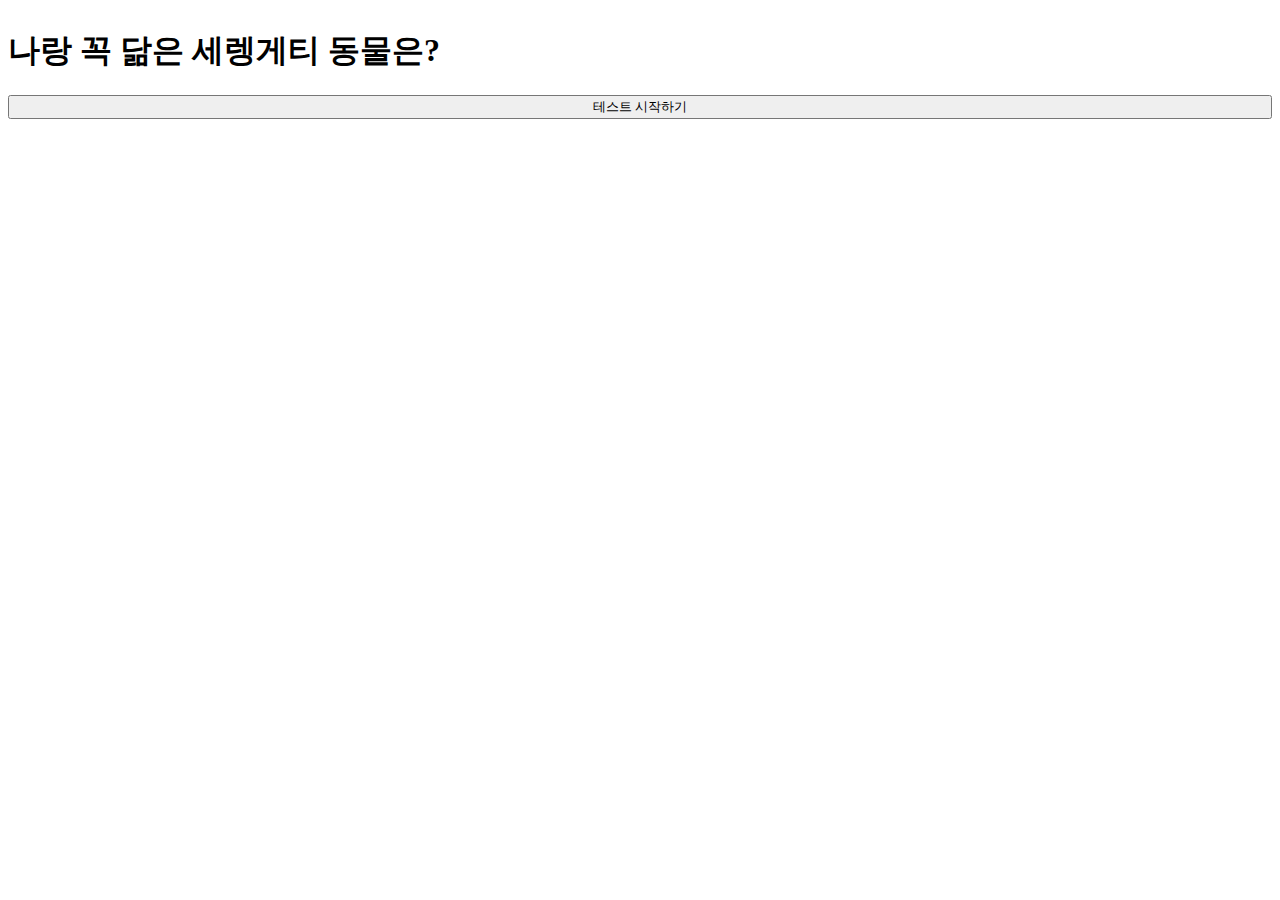
<file: ch.2 완성코드/index.html>
<!DOCTYPE html>
<html lang="ko">
<head>
    <meta charset="UTF-8">
    <meta name="viewport" content="width=device-width, initial-scale=1.0">
    <title>Document</title>
    <link rel="stylesheet" href="https://cdn.jsdelivr.net/npm/bootstrap@4.5.3/dist/css/bootstrap.min.css" integrity="sha384-TX8t27EcRE3e/ihU7zmQxVncDAy5uIKz4rEkgIXeMed4M0jlfIDPvg6uqKI2xXr2" crossorigin="anonymous">
    <link rel="stylesheet" href="style.css">
</head>
<body class="container">
    <article class="start">
        <h1 class="mt-5 text-center">나랑 꼭 닮은 세렝게티 동물은?</h1>
        <button type="button" class="btn btn-primary mt-5" onclick='start();'>테스트 시작하기</button>
    </article>
    <article class="question">
        <div class="progress mt-5">
            <div class="progress-bar" role="progressbar" style="width: calc(100/12*1%)"></div>
        </div>
        <h2 id="title" class="text-center mt-5">문제</h2>
        <input id="type" type="hidden" value="EI">
        <button id="A" type="button" class="btn btn-primary mt-5">Primary</button>
        <button id="B" type="button" class="btn btn-primary mt-5">Primary</button>
    </article>
    <article class="result">
        <img id="img" class="rounded-circle mt-5" src="lion.jpg" alt="animal">
        <h2 id="animal" class="text-center mt-5">동물이름</h2>
        <h3 id="explain" class="text-center mt-5">설명</h3>
    </article>
    <input type="hidden" id="EI" value="0">
    <input type="hidden" id="SN" value="0">
    <input type="hidden" id="TF" value="0">
    <input type="hidden" id="JP" value="0">
    <script src="https://code.jquery.com/jquery-3.5.1.slim.min.js" integrity="sha384-DfXdz2htPH0lsSSs5nCTpuj/zy4C+OGpamoFVy38MVBnE+IbbVYUew+OrCXaRkfj" crossorigin="anonymous"></script>
    <script src="https://cdn.jsdelivr.net/npm/bootstrap@4.5.3/dist/js/bootstrap.bundle.min.js" integrity="sha384-ho+j7jyWK8fNQe+A12Hb8AhRq26LrZ/JpcUGGOn+Y7RsweNrtN/tE3MoK7ZeZDyx" crossorigin="anonymous"></script>
    <script>
        var num = 1;
        var q = {
            1: {"title": "문제 1번", "type": "EI", "A": "E", "B": "I"},
            2: {"title": "문제 2번", "type": "EI", "A": "E", "B": "I"},
            3: {"title": "문제 3번", "type": "EI", "A": "E", "B": "I"},
            4: {"title": "문제 4번", "type": "SN", "A": "S", "B": "N"},
            5: {"title": "문제 5번", "type": "SN", "A": "S", "B": "N"},
            6: {"title": "문제 6번", "type": "SN", "A": "S", "B": "N"},
            7: {"title": "문제 7번", "type": "TF", "A": "T", "B": "F"},
            8: {"title": "문제 8번", "type": "TF", "A": "T", "B": "F"},
            9: {"title": "문제 9번", "type": "TF", "A": "T", "B": "F"},
            10: {"title": "문제 10번", "type": "JP", "A": "J", "B": "P"},
            11: {"title": "문제 11번", "type": "JP", "A": "J", "B": "P"},
            12: {"title": "문제 12번", "type": "JP", "A": "J", "B": "P"}
        }
        var result = {
            "ISTJ": {"animal": "하마", "explain": "하마 설명", "img": "lion.jpg"},
            "ISFJ": {"animal": "부엉이", "explain": "부엉이 설명", "img": "lion.jpg"},
            "INFJ": {"animal": "물소", "explain": "물소 설명", "img": "lion.jpg"},
            "INTJ": {"animal": "치타", "explain": "치타 설명", "img": "lion.jpg"},
            "ISTP": {"animal": "나무늘보", "explain": "나무늘보 설명", "img": "lion.jpg"},
            "ISFP": {"animal": "거북이", "explain": "거북이 설명", "img": "lion.jpg"},
            "INFP": {"animal": "코끼리", "explain": "코끼리 설명", "img": "lion.jpg"},
            "INTP": {"animal": "침팬지", "explain": "침팬지 설명", "img": "lion.jpg"},
            "ESTP": {"animal": "악어", "explain": "악어 설명", "img": "lion.jpg"},
            "ESFP": {"animal": "미어캣", "explain": "미어캣 설명", "img": "lion.jpg"},
            "ENFP": {"animal": "멋쟁이 사자", "explain": "멋쟁이 사자 설명", "img": "lion.jpg"},
            "ENTP": {"animal": "태양새", "explain": "태양새 설명", "img": "lion.jpg"},
            "ESTJ": {"animal": "기린", "explain": "기린 설명", "img": "lion.jpg"},
            "ESFJ": {"animal": "고릴라", "explain": "고릴라 설명", "img": "lion.jpg"},
            "ENFJ": {"animal": "카피바라", "explain": "카피바라 설명", "img": "lion.jpg"},
            "ENTJ": {"animal": "호랑이", "explain": "호랑이 설명", "img": "lion.jpg"}
        }
        function start() {
            $(".start").hide();
            $(".question").show();
            next();
        }
        $("#A").click(function(){
            var type = $("#type").val();
            var preValue = $("#"+type).val();
            $("#"+type).val(parseInt(preValue)+1);
            next();
        });
        $("#B").click(function(){
            next();
        });
        function next() {
            if (num == 13) {
                $(".question").hide();
                $(".result").show();
                var mbti = "";
                ($("#EI").val() < 2) ? mbti+="I" : mbti+="E";
                ($("#SN").val() < 2) ? mbti+="N" : mbti+="S";
                ($("#TF").val() < 2) ? mbti+="F" : mbti+="T";
                ($("#JP").val() < 2) ? mbti+="P" : mbti+="J";
                $("#img").attr("src",result[mbti]["img"]);
                $("#animal").html(result[mbti]["animal"]);
                $("#explain").html(result[mbti]["explain"]);
            } else {
                $(".progress-bar").attr('style','width: calc(100/12*'+num+'%)');
                $("#title").html(q[num]["title"]);
                $("#type").val(q[num]["type"]);
                $("#A").html(q[num]["A"]);
                $("#B").html(q[num]["B"]);
                num++;
            }
        }
    </script>
</body>
</html>
</file>
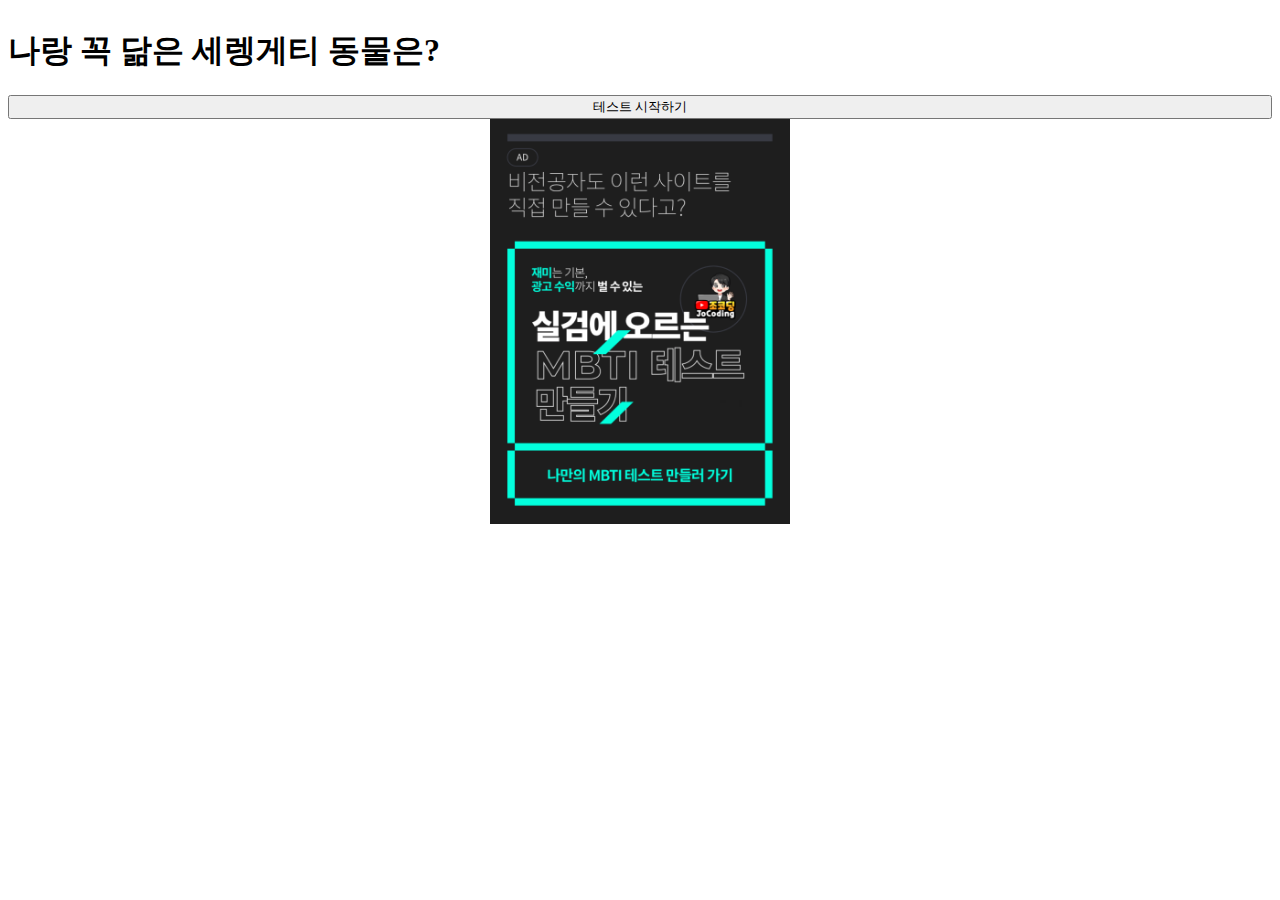
<file: MBTItest/index.html>
<!DOCTYPE html>
<html lang="ko">

<head>
  <meta charset="UTF-8">
  <meta http-equiv="X-UA-Compatible" content="IE=edge">
  <meta name="viewport" content="width=device-width, initial-scale=1.0">
  <title>세렝게티 동물 테스트</title>
  <!-- 사이트 SEO 최적화 -->
  <meta name="description" content="나랑 꼭 닮은 세렝게티 동물을 MBTI기반으로 설명해주는 테스트 입니다.">
  <meta property="og:type" content="website">
  <meta property="og:title" content="세렝게티 동물 테스트">
  <meta property="og:description" content="나랑 꼭 닮은 세렝게티 동물을 MBTI기반으로 설명해주는 테스트 입니다.">
  <meta property="og:image" content="https://space-safari.netlify.app/lion.png">
  <meta property="og:url" content="https://space-safari.netlify.app/">

  <!-- 부트스트렙 불러오기  -->
  <link rel="stylesheet" href="https://cdn.jsdelivr.net/npm/bootstrap@4.5.3/dist/css/bootstrap.min.css"
    integrity="sha384-TX8t27EcRE3e/ihU7zmQxVncDAy5uIKz4rEkgIXeMed4M0jlfIDPvg6uqKI2xXr2" crossorigin="anonymous">

  <!-- 내 css 파일 우선순위 높게 -->
  <link rel="stylesheet" href="style.css">

</head>

<body class='container'>
  <!-- 시작화면 -->
  <article class='start'>
    <h1 class='mt-5 text-center'>나랑 꼭 닮은 세렝게티 동물은?</h1>
    <button type="button" class="btn btn-primary mt-5" onclick="start();">테스트 시작하기</button>
  </article>

  <!-- 문제화면 -->
  <article class="question">
    <div class="progress mt-5">
      <div class="progress-bar" role="progressbar" style="width: calc(100/12*1%)" aria-valuenow="25" aria-valuemin="0"
        aria-valuemax="100"></div>
    </div>
    <h2 id="title" class="text-center mt-5">문제</h2>
    <input id="type" type="hidden" value="EI">
    <button id="A" type="button" class="btn btn-primary mt-5">Primary</button><button id="B" type="button"
      class="btn btn-primary mt-5">Primary</button>
  </article>

  <!-- 결과화면 -->
  <article class="result">
    <img id="img" src="lion.jpg" alt="animal" class="rounded-circle mt-5">
    <h2 id="animal" class="text-center mt-5">동물이름</h2>
    <h3 id="explain" class="text-center mt-5">설명</h3>
    <!-- Go to www.addthis.com/dashboard to customize your tools -->
    <div class="share addthis_inline_share_toolbox"></div>
  </article>
  <article class="kakao_ad mt-5">
    <ins class="kakao_ad_area" style="display:none;" data-ad-unit="DAN-O5aOyAvKVTsegJgR" data-ad-width="320"
      data-ad-height="100"></ins>
  </article>
  <a class="mt-5 banner"
    href="https://www.likelion.net/catalog?utm_source=animal_test&utm_medium=web_lecture&utm_campaign=songbbang"><img
      class="banner-img" src="banner.png" alt="banner"></a>

  <script type="text/javascript" src="//t1.daumcdn.net/kas/static/ba.min.js" async></script>
  <input type="hidden" id="EI" value="0">
  <input type="hidden" id="SN" value="0">
  <input type="hidden" id="TF" value="0">
  <input type="hidden" id="JP" value="0">

  <!-- jquery 불러오기 -->
  <script src="https://code.jquery.com/jquery-3.5.1.slim.min.js"
    integrity="sha384-DfXdz2htPH0lsSSs5nCTpuj/zy4C+OGpamoFVy38MVBnE+IbbVYUew+OrCXaRkfj"
    crossorigin="anonymous"></script>
  <script src="https://cdn.jsdelivr.net/npm/bootstrap@4.5.3/dist/js/bootstrap.bundle.min.js"
    integrity="sha384-ho+j7jyWK8fNQe+A12Hb8AhRq26LrZ/JpcUGGOn+Y7RsweNrtN/tE3MoK7ZeZDyx"
    crossorigin="anonymous"></script>

  <!-- 문제 만들기 -->
  <script>
    var num = 1;
    // 문제 객체
    var q = {
      1: { "title": "문제 1번", "type": "EI", "A": "E", "B": "I" },
      2: { "title": "문제 2번", "type": "EI", "A": "E", "B": "I" },
      3: { "title": "문제 3번", "type": "EI", "A": "E", "B": "I" },
      4: { "title": "문제 4번", "type": "SN", "A": "S", "B": "N" },
      5: { "title": "문제 5번", "type": "SN", "A": "S", "B": "N" },
      6: { "title": "문제 6번", "type": "SN", "A": "S", "B": "N" },
      7: { "title": "문제 7번", "type": "TF", "A": "T", "B": "F" },
      8: { "title": "문제 8번", "type": "TF", "A": "T", "B": "F" },
      9: { "title": "문제 9번", "type": "TF", "A": "T", "B": "F" },
      10: { "title": "문제 10번", "type": "JP", "A": "J", "B": "P" },
      11: { "title": "문제 11번", "type": "JP", "A": "J", "B": "P" },
      12: { "title": "문제 12번", "type": "JP", "A": "J", "B": "P" }
    }
    // 결과 화면 객체
    var result = {
      "ISTJ": { "animal": "하마", "explain": "하마 설명", "img": "lion.jpg" },
      "ENFP": { "animal": "멋쟁이 사자", "explain": "멋쟁이 사자 설명", "img": "lion.jpg" },
      "ENTJ": { "animal": "호랑이", "explain": "호랑이 설명", "img": "lion.jpg" }
    }
    // 시작버튼
    function start() {
      $(".start").hide();
      $(".question").show();
      next();
    }
    // 클릭시 변하는 값 저장
    // id가 type 인 태그의 value 를 가져오고 id가 그 value인 태그의 값을 1씩증가
    $("#A").click(function () {
      var type = $("#type").val()
      var preValue = $("#" + type).val()
      $("#" + type).val(parseInt(preValue) + 1)
      next()
    })
    $("#B").click(function () { next() })
    // 다음 문제 넘어가는 함수생성
    function next() {
      if (num == 13) {
        $(".question").hide()
        $(".result").show()
        var mbti = "";
        ($("#EI").val() < 2) ? mbti += "I" : mbti += "E";
        ($("#SN").val() < 2) ? mbti += "N" : mbti += "S";
        ($("#TF").val() < 2) ? mbti += "F" : mbti += "T";
        ($("#JP").val() < 2) ? mbti += "P" : mbti += "J";
        alert(mbti)
        $("#img").attr("src", result[mbti]["img"])
        $("#animal").html(result[mbti]["animal"])
        $("#explain").html(result[mbti]["explain"])

      } else {
        $(".progress-bar").attr("style", "width: calc(100/12*" + num + "%)")
        $("#title").html(q[num]["title"])
        $("#type").val(q[num]["type"])
        $("#A").html(q[num]["A"])
        $("#B").html(q[num]["B"])
        num++
      }
    }
  </script>
  <!-- Go to www.addthis.com/dashboard to customize your tools -->
  <script type="text/javascript" src="//s7.addthis.com/js/300/addthis_widget.js#pubid=ra-61cfedf78cdab8c3"></script>

</body>

</html>
</file>
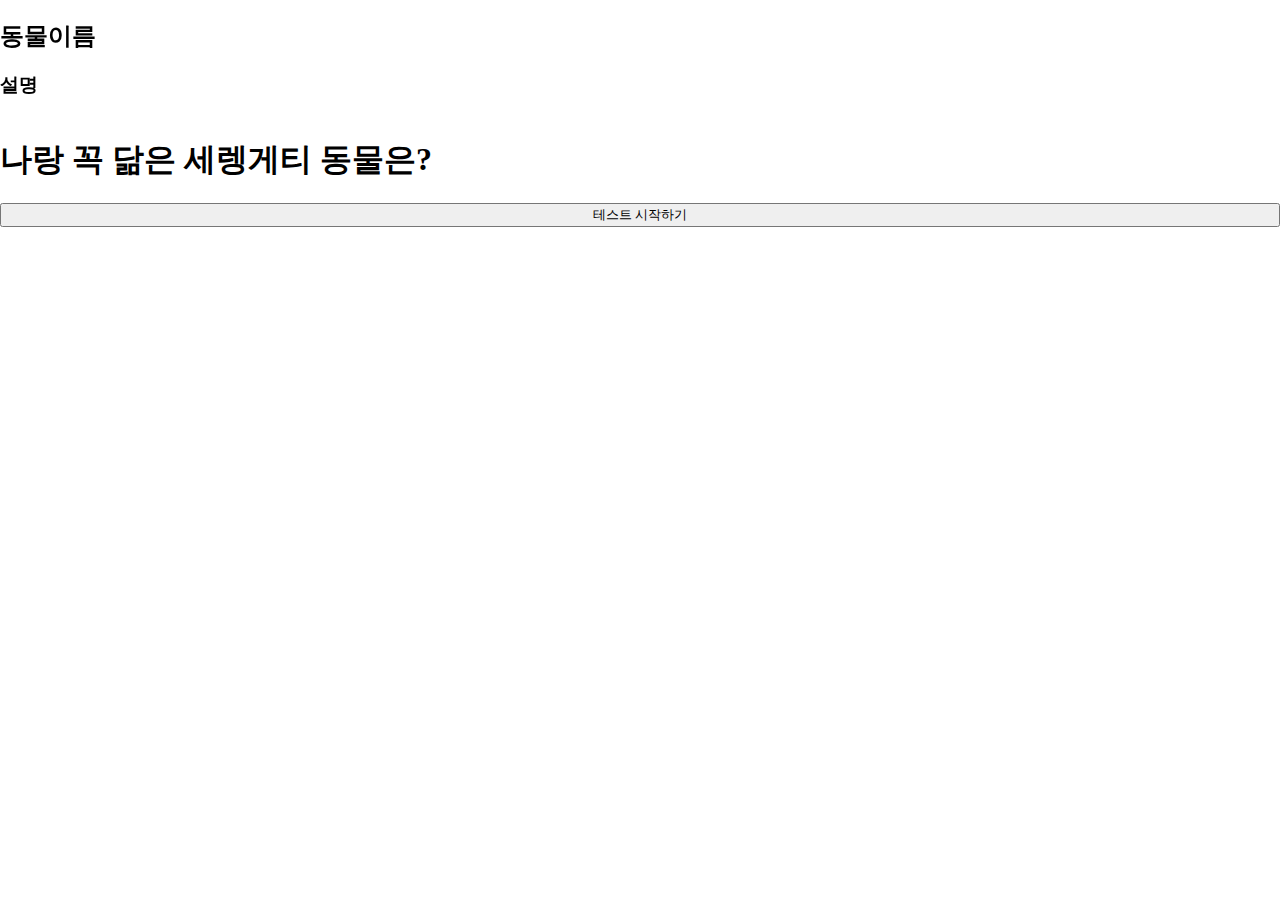
<file: Test/index.html>
<!DOCTYPE html>
<html lang="ko">

<head>
  <meta charset="UTF-8">
  <meta http-equiv="X-UA-Compatible" content="IE=edge">
  <meta name="viewport" content="width=device-width, initial-scale=1.0">
  <title>세렝게티 동물 테스트</title>
  <!-- 사이트 SEO 최적화 -->
  <meta name="description" content="나랑 꼭 닮은 세렝게티 동물을 MBTI기반으로 설명해주는 테스트 입니다.">
  <meta property="og:type" content="website">
  <meta property="og:title" content="세렝게티 동물 테스트">
  <meta property="og:description" content="나랑 꼭 닮은 세렝게티 동물을 MBTI기반으로 설명해주는 테스트 입니다.">
  <meta property="og:image" content="https://space-safari.netlify.app/lion.png">
  <meta property="og:url" content="https://space-safari.netlify.app/">
  <!-- 폰트 위치 -->
  <!-- 부트스트렙 불러오기  -->
  <link rel="stylesheet" href="https://cdn.jsdelivr.net/npm/bootstrap@4.5.3/dist/css/bootstrap.min.css"
    integrity="sha384-TX8t27EcRE3e/ihU7zmQxVncDAy5uIKz4rEkgIXeMed4M0jlfIDPvg6uqKI2xXr2" crossorigin="anonymous">

  <!-- 내 css 파일 우선순위 높게 -->
  <link rel="stylesheet" href="https://unpkg.com/aos@next/dist/aos.css" />
  <link rel="stylesheet" href="style.css">
</head>

<body class='container'>
  <!-- 시작화면 -->
  <article class='start'>
    <div id="load" data-aos="fade-up" data-aos-duration="1500" data-aos-delay="10000">
      <div class="example">
        <h2 class="text-center mt-5">동물이름</h2>
        <h3 class="text-center mt-5">설명</h3>
      </div>
    </div>
    <h1 class='mt-5 text-center'>나랑 꼭 닮은 세렝게티 동물은?</h1>
    <button type="button" class="btn btn-primary mt-5" onclick="start();">테스트 시작하기</button>
  </article>

  <!-- 문제화면 -->
  <article class="question">
    <div class="progress mt-5">
      <div class="progress-bar" role="progressbar" style="width: calc(100/12*1%)" aria-valuenow="25" aria-valuemin="0"
        aria-valuemax="100"></div>
    </div>
    <!-- <input id="type" type="hidden" value="EI"> -->
    <!-- input? -->
    <h2 id="title" class="question-content text-center mt-4 mb-4">문제</h2>
    <div>
      <ul class="list-group list-group-flush">
        <li><button id="A" type="button" class="btn btn-primary btn-lg btn-block mt-5">Primary</button></li>
        <li><button id="B" type="button" class="btn btn-primary btn-lg btn-block mt-5">Primary</button></li>
        <li><button id="C" type="button" class="btn btn-primary btn-lg btn-block mt-5">Primary</button></li>
      </ul>
    </div>
  </article>

  <!-- 결과화면 -->
  <article class="result">
    <div id="load" data-aos="fade-up" data-aos-duration="1500" data-aos-delay="10000">
      <div class="example">
        <h2 id="animal" class="text-center mt-5">동물이름</h2>
        <h3 id="explain" class="text-center mt-5">설명</h3>
      </div>
    </div>
    <!-- Go to www.addthis.com/dashboard to customize your tools -->
    <div class="share addthis_inline_share_toolbox"></div>
  </article>

  <article class="kakao_ad mt-5">
    <ins class="kakao_ad_area" style="display:none;" data-ad-unit="DAN-O5aOyAvKVTsegJgR" data-ad-width="320"
      data-ad-height="100"></ins>
  </article>

  <!-- 명언 파일 -->
  <script src="quotes.js"></script>
  <script type="text/javascript" src="//t1.daumcdn.net/kas/static/ba.min.js" async></script>
  <input type="hidden" id="total" value="0">
  <!-- <input type="hidden" id="SN" value="0">
  <input type="hidden" id="TF" value="0">
  <input type="hidden" id="JP" value="0"> -->
  <script src="https://unpkg.com/aos@next/dist/aos.js"></script>
  <script>AOS.init();</script>
  <!-- jquery 불러오기 -->
  <script src="https://code.jquery.com/jquery-3.5.1.slim.min.js"
    integrity="sha384-DfXdz2htPH0lsSSs5nCTpuj/zy4C+OGpamoFVy38MVBnE+IbbVYUew+OrCXaRkfj"
    crossorigin="anonymous"></script>
  <script src="https://cdn.jsdelivr.net/npm/bootstrap@4.5.3/dist/js/bootstrap.bundle.min.js"
    integrity="sha384-ho+j7jyWK8fNQe+A12Hb8AhRq26LrZ/JpcUGGOn+Y7RsweNrtN/tE3MoK7ZeZDyx"
    crossorigin="anonymous"></script>
  <!-- 애니메이션 -->

  <!-- 문제 만들기 -->
  <script>
    var num = 1;
    // 문제 객체
    var q = {
      1: { "title": "문제 1번", "A": "질문", "B": "질문2", "C": "질문3" },
      2: { "title": "문제 2번", "A": "질문", "B": "질문2", "C": "질문3" },
      3: { "title": "문제 3번", "A": "질문", "B": "질문2", "C": "질문3" },
      4: { "title": "문제 4번", "A": "질문", "B": "질문2", "C": "질문3" },
      5: { "title": "문제 5번", "A": "질문", "B": "질문2", "C": "질문3" },
      // 6: { "title": "문제 6번", "type": "SN", "A": "질문", "B": "질문2", "C": "질문3" },
      // 7: { "title": "문제 7번", "type": "TF", "A": "질문", "B": "질문2", "C": "질문3" },
      // 8: { "title": "문제 8번", "type": "TF", "A": "질문", "B": "질문2", "C": "질문3" },
      // 9: { "title": "문제 9번", "type": "TF", "A": "질문", "B": "질문2", "C": "질문3" },
      // 10: { "title": "문제 10번", "type": "JP", "A": "질문", "B": "질문2", "C": "질문3" },
      // 11: { "title": "문제 11번", "type": "JP", "A": "질문", "B": "질문2", "C": "질문3" },
      // 12: { "title": "문제 12번", "type": "JP", "A": "질문", "B": "질문2", "C": "질문3" }
    }
    // 결과 화면 객체
    var result = {
      "부정": { "animal": "부정", "explain": "부정 명언", },
      "긍정": { "animal": "긍정", "explain": "긍정 명언", },
      "보통": { "animal": "보통", "explain": "보통 명언", }
    }

    // 시작버튼
    function start() {
      $(".start").hide();
      $(".question").show();
      next();
    }
    // 클릭시 변하는 값 저장
    // id가 type 인 태그의 value 를 가져오고 id가 그 value인 태그의 값을 1씩증가
    $("#A").click(function () {
      var preValue = $("#total").val()
      $("#total").val(parseInt(preValue) + 2)
      next()
    })
    $("#B").click(function () { next() })
    // 다음 문제 넘어가는 함수생성
    $("#C").click(function () {
      var preValue = $("#total").val()
      $("#total").val(parseInt(preValue) + 1)
      next()
    })

    function next() {
      if (num == 6) {
        $(".question").hide()
        $(".result").show()
        $('#load').load(location.href + ' #load');
        var mbti = "";
        if ($("#total").val() <= 4) {
          mbti = "긍정"
        } else if ($("#total").val() > 4 && $("#total").val() < 7) {
          mbti = "보통"
        } else {
          mbti = "부정"
        }
        // $("#img").attr("src", result[mbti]["img"])
        // $("#animal").html(result[mbti]["animal"])
        // $("#explain").html(result[mbti]["explain"])

      } else {
        $(".progress-bar").attr("style", "width: calc(100/5*" + num + "%)")
        $("#title").html(q[num]["title"])
        // $("#type").val(q[num]["type"])
        $("#A").html(q[num]["A"])
        $("#B").html(q[num]["B"])
        $("#C").html(q[num]["C"])
        var ul = document.querySelector('ul');
        for (var i = ul.children.length; i >= 0; i--) {
          ul.appendChild(ul.children[Math.random() * i | 0]);
        }
        num++
      }
    }
  </script>
  <!-- Go to www.addthis.com/dashboard to customize your tools -->
  <script type="text/javascript" src="//s7.addthis.com/js/300/addthis_widget.js#pubid=ra-61cfedf78cdab8c3"></script>

</body>

</html>
</file>
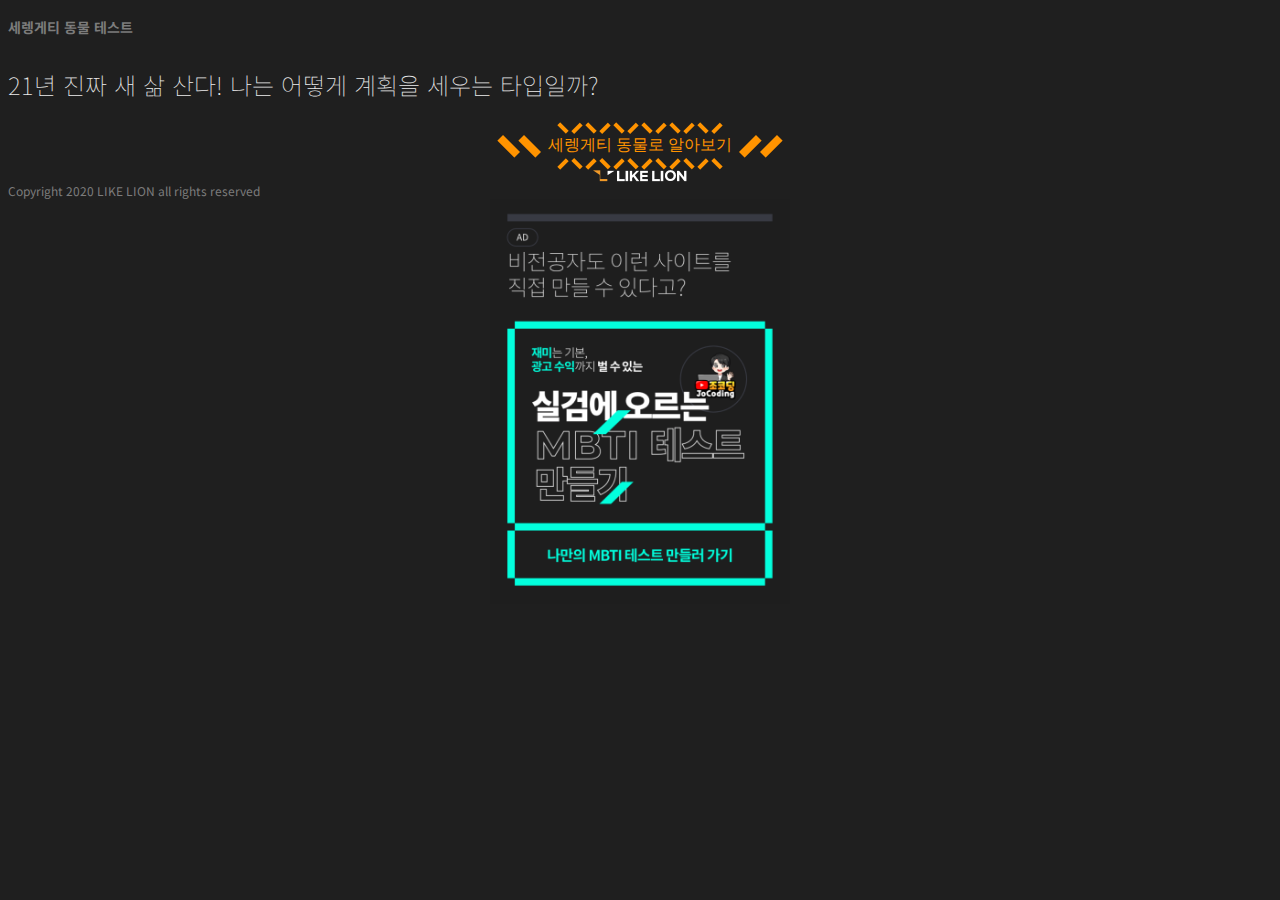
<file: ch.3 완성코드/mbtitest/index.html>
<!DOCTYPE html>
<html lang="ko">

<head>
  <meta charset="UTF-8">
  <meta name="viewport" content="width=device-width, initial-scale=1.0">
  <title>세렝게티 동물 테스트</title>
  <meta name="description" content="나랑 꼭 닮은 세렝게티 동물을 MBTI를 기반으로 추천해주는 테스트입니다.">
  <meta property="og:type" content="website">
  <meta property="og:title" content="세렝게티 동물 테스트">
  <meta property="og:description" content="나랑 꼭 닮은 세렝게티 동물을 MBTI를 기반으로 추천해주는 테스트입니다.">
  <meta property="og:image" content="https://space-safari.netlify.app/img/likelion-logo.png">
  <meta property="og:url" content="https://space-safari.netlify.app/">
  <link href="https://fonts.googleapis.com/css2?family=Noto+Sans+KR:wght@100;300;400;500;700;900&display=swap"
    rel="stylesheet">
  <link rel="stylesheet" href="https://cdn.jsdelivr.net/npm/bootstrap@4.5.3/dist/css/bootstrap.min.css"
    integrity="sha384-TX8t27EcRE3e/ihU7zmQxVncDAy5uIKz4rEkgIXeMed4M0jlfIDPvg6uqKI2xXr2" crossorigin="anonymous">
  <link rel="stylesheet" href="style.css">
</head>

<body class="container">
  <article class="start">
    <h1 class="main-title mt-5 text-center">세렝게티 동물 테스트</h1>
    <h2 class="sub-title mt-3 text-center">21년 진짜 새 삶 산다! 나는 어떻게 계획을 세우는 타입일까?</h2>
    <img class="updown-slash mt-5" src="img/up-slash.png" alt="up-slash">
    <div class="start-cover mt-3 mb-3">
      <img class="mr-3" src="img/double-slash-left.png" alt="double-slash-left">
      <button type="button" class="btn-start btn btn-primary" onclick='start();'>세렝게티 동물로 알아보기</button>
      <img class="ml-3" src="img/double-slash-right.png" alt="double-slash-right">
    </div>
    <img class="updown-slash" src="img/down-slash.png" alt="up-slash">
  </article>
  <article class="question">
    <div class="progress mt-5">
      <div class="progress-bar" role="progressbar" style="width: calc(100/12*1%)"></div>
    </div>
    <img class="mt-5 slash-element" src="img/slash-element.png" alt="slash-element">
    <h2 id="title" class="question-content text-center mt-4 mb-4">문제</h2>
    <img class="slash-element" src="img/slash-element.png" alt="slash-element">
    <input id="type" type="hidden" value="EI">
    <div class="rectangle mt-5"></div>
    <button id="A" type="button" class="btn-answer btn btn-primary pt-5 pb-5">대답A</button>
    <div class="mid-rectangle"></div>
    <button id="B" type="button" class="btn-answer btn btn-primary pt-5 pb-5">대답B</button>
    <div class="rectangle"></div>
  </article>
  <article class="result">
    <img class="updown-slash mt-5" src="img/dark-slash.png" alt="dark-slash">
    <span class="result-message mt-4 mb-4">나와 비슷한 세렝게티 동물은?</span>
    <img class="updown-slash" src="img/up-slash.png" alt="up-slash">
    <img id="img" class="rounded-circle mt-5" src="img/lion.png" alt="animal">
    <h2 id="animal" class="result-animal text-center mt-4 mb-4">동물이름</h2>
    <img class="updown-slash" src="img/down-slash.png" alt="down-slash">
    <h3 id="explain" class="result-explain text-center mt-4">설명</h3>
    <div class="rectangle mt-4 mb-4"></div>
    <span class="share-message mb-4">나의 세렝게티 동물 <strong>공유하기</strong></span>
    <!-- Go to www.addthis.com/dashboard to customize your tools -->
    <div class="share addthis_inline_share_toolbox"></div>
  </article>
  <article class="logo">
    <img class="mt-5 likelion-logo" src="img/likelion-logo.png" alt="likelion-logo">
    <span class="mt-2 text-center copyright-text">Copyright 2020 LIKE LION all rights reserved</span>
  </article>
  <article class="kakao_ad mt-5">
    <ins class="kakao_ad_area" style="display:none;" data-ad-unit="DAN-O5aOyAvKVTsegJgR" data-ad-width="320"
      data-ad-height="100"></ins>
  </article>
  <a class="mt-5 banner"
    href="https://www.likelion.net/catalog?utm_source=animal_test&utm_medium=web_lecture&utm_campaign=songbbang"><img
      class="banner-img" src="./img/banner.png" alt="banner"></a>

  <script type="text/javascript" src="//t1.daumcdn.net/kas/static/ba.min.js" async></script>
  <input type="hidden" id="EI" value="0">
  <input type="hidden" id="SN" value="0">
  <input type="hidden" id="TF" value="0">
  <input type="hidden" id="JP" value="0">
  <script src="https://code.jquery.com/jquery-3.5.1.slim.min.js"
    integrity="sha384-DfXdz2htPH0lsSSs5nCTpuj/zy4C+OGpamoFVy38MVBnE+IbbVYUew+OrCXaRkfj"
    crossorigin="anonymous"></script>
  <script src="https://cdn.jsdelivr.net/npm/bootstrap@4.5.3/dist/js/bootstrap.bundle.min.js"
    integrity="sha384-ho+j7jyWK8fNQe+A12Hb8AhRq26LrZ/JpcUGGOn+Y7RsweNrtN/tE3MoK7ZeZDyx"
    crossorigin="anonymous"></script>
  <script>
    var num = 1;
    var q = {
      1: { "title": "연말 약속, 다 잡았는데 어쩔 수 없지. 집콕이 곧 안전이다. 근데, 나 집에서 뭐하지?", "type": "EI", "A": "집에 있는게 답답하다.. 친구들과 만나서 수다떨고 싶으니 줌으로 비대면 파티를 연다", "B": "집콕? 오히려 좋아. 집에서 조용히 읽고 싶었던 책을 읽으며 가족들하고 오손도손 보내야지." },
      2: { "title": "아무리 돌아도 그 곳이 그 곳 같아 목적지를 찾을 수 없다. 어떻게 해야 할까?", "type": "SN", "A": "마침 저기에 지도가 있으니 우선 보고 찾는 게 시간을 아끼는 길이라 생각한다.", "B": " 내 직감은 이 쪽이라고 말하고 있으니 목적지를 찾을 겸 구경도 한다." },
      3: { "title": "그럴 의도는 아니였는데.. 대화하다가 상대방을 서운하게 했다! 나의 행동은?", "type": "TF", "A": "미안해, 하지만 내가 말하려고 했던건.. 상대를 설득시킨다.", "B": "내가 진짜 그런 의도는 아니였어. 화났어? 우선 상대방의 화를 풀어주려한다." },
      4: { "title": "올해 계획, 계획했던 것보다 달성을 못할 것 같은데 이건 어떻게 조정해야할까?", "type": "JP", "A": "빠르게 판단하고 계획해 진행해야한다! 우선 행동을 멈추고 비상소집 후 회의를 진행한다.", "B": "이렇게 될 줄 예상하고 있었어. 우선 할 수 있는 것부터 실행해보고 방법을 찾아나간다." },
      5: { "title": "연말에는 내년에 계획을 세워야지! 21년의 나는 어떤 계획을 세울까?", "type": "EI", "A": "적극적으로 강의, 강연을 다니며 지식을 흡수하며 인맥을 확장해간다.", "B": "독서와 명상을 통해 차분하고 깊이 있는 사람이 될 수 있도록한다." },
      6: { "title": "일이 너무 많아서 머리가 복잡해! 계획했던 일을 이번 주까지 끝내야하는데 할 수 있을까?", "type": "SN", "A": "기간을 조금 늘리더라도 정확하게 처리한다.", "B": "빠르게 일을 끝내고 수정할 게 생기면 그때가서 처리한다." },
      7: { "title": "연말이고, 연초라 내 의지가 끌어오른다! 뭐라도 해야할 것 같은데, 어떡하지?", "type": "TF", "A": "투두리스트를 적어 하나씩 처리할 수 있도록 계획한다.", "B": "우선 해봐야 도전하는 느낌도 난다! 당장 뭐라도 시작한다." },
      8: { "title": "2020년이 마무리됐다...만,내가 원하는 바를 이루지는 못했다. 나는 어떻게 생각하는 타입?", "type": "JP", "A": " 올해 정말 수고했지만, 내가 원하는 결과는 얻지 못했어 내년에는 더 타이트하고 체계적으로 목표와 일정을 짜서 해결해내고 말거야!", "B": "비록 내가 원하는 바는 이루지 못했지만, 오히려 좋아, 목표에 대한 변수를 파악하고 새로운 방향을 알아냈으니까!" },
      9: { "title": "연말, 팀에게 감사인사를 하고 싶다. 하지만 예산은 한정되어있고.. 어떻게 선물을 준비할까?", "type": "EI", "A": "비슷한 가격대의 선물을 골라 모두에게 선물한다.", "B": "가장 고마웠던 팀원에게 조용히 편지와 선물을 준비한다." },
      10: { "title": "연초에는 정말 새로운 사람이 되고 싶다. 그럼, 뭐부터 해야하지? 연초계획을 세울 때 내 스타일은?", "type": "SN", "A": "현실적으로 이룰 수 있는 계획들을 세워 진행한다.", "B": "포부는 크면 클수록 좋아. 계획은 최대한 크게 세운다." },
      11: { "title": "친구가 이직에 대한 고민을 하고 있다! 다른 사람의 계획에 있어 당신의 반응은?", "type": "TF", "A": "그럼 이렇게 해보는 건 어때? 계획들에 대한 분석적으로 살펴보고 다양한 의견을 준다", "B": "아 진짜? 그런 고민 왜 혼자 하고 있었어! 그동안 안힘들었어? 라고 위로하며 공감한다." },
      12: { "title": "2021년 내 목표는 자기개발, 나는 어떤식으로 자기개발하는 스타일일까?", "type": "JP", "A": "우선 기초 이론부터 차근차근 배워서 성장해나가고 싶어! 커리큘럼을 보고 꼼꼼하게 공부 계획을 세워서 수강한다.", "B": "시도를 해봐야 내가 어떤 유형에 맞는 지 확인 가능하다고 생각하기 때문에 강의를 수강해본다" }
    }
    var result = {
      "ISTJ": { "animal": "계획만 세워도 오늘 공부의 반은 했다! 프로계획러 <strong>하마</strong>", "explain": "시험일정이 잡혔을 때, 친구들과 약속이 잡혔을 때 먼저 나서서 계획을 세우는 타입이에요. 점심먹을 때는 디저트를, 디저트 먹을 때는 저녁을, 저녁 먹을때는 다음 날 아침을 미리미리 생각해서 결정장애가 있는 주변인에게 사랑받아요. 하지만, 주로 했던 일들 위주로 계획을 세우다보니 도전적인 거에는 서툴 수 있어요. 책임감과 추진력이 강한 당신! 올해는 도전적으로 일을 주도해봐요.", "img": "hippo.png" },
      "ISFJ": { "animal": "이 계획으로 밀고가고는 싶지만, 너가 그렇게 하고 싶다면.. 배려왕 <strong>부엉이</strong>", "explain": "다른 사람과 계획을 짤 때 너의 말도, 너의 말도 옳다.는 황희정승형 마인드를 가지고 있어요. 모두를 의견을 듣고 모두가 원하는 방향으로 계획을 세우고 싶어하기 때문에 조금 스트레스를 받기도 해요. 하지만, 본인만의 계획을 세울 땐 확고하게, 완벽한 계획을 세워 달성해나가려고 하는 외유내강 타입이에요. 하지만, 주어진 계획을 잘 이뤄나가지 못할 경우에 큰 스트레스를 받아요. 남들과의 의견 조율에서는 좀 더 본인 의견을 내세우거나 본인의 계획에서는 살짝 여유를 주는게 좋아요.", "img": "owl.png" },
      "INFJ": { "animal": "계획적으로 생활하는 것이 곧 삶의 기쁨 스케쥴러 <strong>물소</strong>", "explain": "첫 만남에 맘에 드는 상대를 발견하고 결혼까지 생각하는 당신은 일을 진행하면서 계속해서 미래를 상상하고 자극받는 걸 좋아해요. 모든 일에는 이유와 의미가 있다고 생각하는 당신! 그만큼 다 중요하다고 생각하기 때문에 허투루 일을 하는 사람이 아니에요. 그래서 더 목표를 중요하게 여겨요. 계획에는 어떠한 목표가 있는지 확인하고 맞는 계획을 세워 이뤄나가려해요. 완벽한 계획을 추구해요. 그만큼 추진력도 강해 주변에서 믿음직한 사람이라고 많이 들어요.", "img": "buffalo.png" },
      "INTJ": { "animal": "치타는 다 계획이 있구나.. 이 모든 것은 나의 큰 그림! 선구자 <strong>치타</strong>", "explain": "연애 상담을 하다보면 결혼과 출산까지 염두해서 조언을 해주는 당신은 나무보다 숲, 아니 달에서 우주 저만리까지 보는 사람이에요. 큰틀을 우선적으로 생각하다보니 꿈꾸는 목표치가 점점 높아지고, 불어나는 계획들을 자각하지 못하다 다시 돌아가기도 해요. 하지만, 이 모든 건 내 목표를 이루어나가기 위한 것! 들어가는 시간이 곧 '투자'라고 생각하기 때문에 해결책을 찾아 실행해요. 미래를 낙관적으로 판단하는 성향이 있기 때문에 보다 더 강하게 목표를 향해 달려나가려 노력해요.", "img": "cheetah.png" },
      "ISTP": { "animal": "계획은 계획일 뿐. 목표가 확실하면 된다!  상황에 따라 움직이는 유연한 <strong>나무늘보</strong>", "explain": "안드로이드급의 무표정으로 느긋하게 있는 것처럼 보이지만 언제든지 다른 방향으로 움직일 수 있도록 머리에서 이미 계산을 다 굴리고 있어요. 이미 세워진 계획이 있더라도 목표를 더 잘 달성하기 위해서라면 다 뒤집더라도 다시 할 수 있는 용기를 가지고 있어요. 꽂힌 일은 사막에서 바늘찾는 일을 하는 것처럼 꼼꼼하게하지만 그렇지 않으면 손에서 놓아버리는 과감함도 가지고 있어요. 하지만 때로는 생각만 과감하고 행동은 뜨뜻미지근한 경우가 있어 이상과 현실의 괴리감에 빠지기도 해요.", "img": "sloth.png" },
      "ISFP": { "animal": "모로 가도 서울로만 가면 돼! 계획 하나가 틀어져도 긍정적인 온화한 <strong>거북이</strong>", "explain": "비행기 티켓만 끊어도 내가 할 수 있는 여행 계획은 다 한 것! 이미 목적지를 정한 것만으로도 큰 일을 생각했다고 생각해요. 때에 따라 바꿀 수 있는게 계획이고, 내가 원하는 바만 이룰 수 있다면 유연하게 생각하며 움직여요. 웬만해서는 항상 여유롭고, 재미있게 일을 진행하고 싶어해요. 그렇다보니 결정을 내려야하는 순간이 온다면 최대한 피하고 싶어해요.", "img": "turtle.png" },
      "INFP": { "animal": "내 계획이 가장 나답고 완벽한 계획이야. 나잘알 <strong>코끼리</strong>", "explain": "나는 내가 제일 좋아.. 나만큼 나를 잘 아는 사람은 없어! 내가 세운 계획이 정말 의미있다고 믿기 때문에 강한 추진력으로 실행할 수 있어요. 평소에 자기 자신을 잘 파악하고 있고 믿고 있기 때문에 본인이 세운 계획에 있어 자신감이 넘쳐요. 일이 진행되면서 일어나는 평가에 객관적이고 냉철한 편이에요. 하지만, 실행하는 중간에 생각대로 진행되지 않는다면  그 다음 단계로 가는데 망설임을 느끼곤 해요. ", "img": "elephant.png" },
      "INTP": { "animal": "계획은 여러개 있을 수록 좋아! a안부터 d안까지 계획을 만들어 움직이는 <strong>침팬지</strong>", "explain": "계획이 틀어져? 오히려 좋아. 다른 계획들도 짜볼 수 있으니까! 라고 생각하는 당신. 계획은 많으면 많을수록 변수에 대항할 수 있다고 생각해요. 사실, 실행하는 과정보다 계획을 세울 때 더 재미를 느껴요. 그래서 계획은 a안부터 d안까지 계속해서 만들어나가지만 계획은 계획일 뿐, 즉흥적으로 행동할 때가 많아요. 반복되는 걸 좋아하지 않는 성향때문에 시행착오를 겪을 일이 많겠지만, 호기심이 가득한 당신에겐 시행착오조차 즐거움으로 다가올 거에요.", "img": "chimpanzee.png" },
      "ESTP": { "animal": "백문이불여일견, 계획은 세우되 행동이 우선! 일단 뭐라도 해봐야 직성이 풀리는 <strong>악어</strong>", "explain": "월급 3일 전, 계좌 잔고 520원. 하지만 어떻게든 잘 되지 않을까?라고 생각하며 긍정적으로 세상을 바라보는 시각을 가지고 있어요. 직접적인 경험을 통해 얻는 것이 더 소중하다고 생각하기 때문에 계획을 짜서 그대로 움직이는 거에는 흥미를 느끼지 못해요. 혹시라도 계획을 진행함에 있어 어려움이 생긴다면 기가막힌 순발력으로 타협점을 찾아 진행해요. 오늘의 할 일을 내일로 미루는 게 특기이긴 하지만 순발력이 좋고 긍정적이기 때문에 모든 순간에 즐거움을 느껴요.", "img": "alligator.png" },
      "ESFP": { "animal": "매일 반복되는 일상이 지루해! 계획적인건 싫어! 언제나 새로운 자극제를 찾아다니는 <strong>미어캣</strong>", "explain": "계획이 곧 족쇄. 계획을 세워 진행하는 일은 틀에 맞춰 사는 것 같아 답답함을 느끼는 자유로운 영혼의 소유자에요. 가끔씩 세우는 계획은 여행이나 운동같이 액티비티성이 강한 활동들을 위한 것이에요. 계획이 틀어져도 상관없어요. 내일은 내일의 해가 뜬다고 생각하기 때문이에요. 하지만 발등에 불이 떨어진 경우 빠르게 일을 처리하는 편이에요.", "img": "meerkat.png" },
      "ENFP": { "animal": "반짝이는 아이디어로 새로운 계획을 짜 지루할 틈이 없는 <strong>멋쟁이 사자</strong>", "explain": "새로운 계획, 새로워, 늘 짜릿해. 도중에 계획이 틀어져도 상관없어요, 아이디어가 반짝반짝 떠오르기 때문이죠. 계획적으로 해야하나 싶으면서도 계획을 세워 시작하면 끝없는 추진력을 얻어 일을 진행하는 타입이에요. 새로운 시도를 좋아해 중간중간 새롭게 계획되는 일들이 있어도 주저하지 않아요. 집단 생활에서 계획이 잘 되어가고 있다면 좋아하는 동료들의 모습을 보고 더 힘을 얻어 일을 추진해요.", "img": "lion.png" },
      "ENTP": { "animal": "새로운 도전은 언제나 좋아! 새롭게 정해진 계획을 당황하지 않고 즐기는 <strong>태양새</strong>", "explain": "낯선 계획에서, 가장 재밌는 냄새가 난다..도전적인 걸 좋아하기 때문에 정해진 계획대로 움직이는 건 지양해요. 단순 반복적인 일은 지루해요. 어려워 보여도 새롭게 시도해 해결할 수 있는 일을 더 선호해요. 가끔 엄청난 계획이 떠올라서 메모를 해두지만, 그걸 다시 열어보지 않는 매력이 있어요. 아이디어가 넘치는 당신. 아이디어를 이루기 위해 조금은 계획적으로 움직이면 더 발전할 수 있을 거에요!", "img": "sunbird.png" },
      "ESTJ": { "animal": "a부터 z까지 계획해 목표를 향해 나아가는 <strong>불도저 기린</strong>", "explain": "여행, 시험, 약속에도 계획표를 먼저짜는 스타일인 당신! 일정 계획에 진심인 당신은 특유의 현실적인 감각으로 철저하게 계획해 주변 사람들에게 믿음직한 사람이에요. 전 유교국가였던 나라의 국민답게 살짝 보수적으로 문제에 접근을 하지만, 그만큼 책임감을 가지고 강하게 계획을 추진할 수 있어요. 책임감이 강하고 그만큼 추진력도 있어 주어진 목표를 체계적으로 달성해나가는 모습은 정말 듬직해요. 하지만 계속 달려나가다보면 언젠가는 기름이 떨어지는 법. 여유로운 느낌을 선호하지 않는 당신이지만, 때로는 휴식을 취해 미래를 도모할 줄 알아야해요.", "img": "giraffe.png" },
      "ESFJ": { "animal": "주어진 목표를 이루기 위해 모두가 함께 성장해나가길 원하는 페이스메이커 <strong>고릴라</strong>", "explain": "숨쉬는 것도 내 계획 중 일부! 항상 최고의 아웃풋을 원하기 때문에 계획을 철저하게 세우려 노력해요. 한 번 일을 시작하면 끝까지 성공적으로 진행하려하는 진취적인 성격이에요. 여유로운 걸 불안해하기 때문에 계획이 빡빡한 편이에요. 조금은 자신을 놓는 법을 배울 필요가 있어요. 리더가 되는 경우가 많아 일을 함께 추진할 때 모두가 계획을 잘 수행할 수 있도록 이끌어나가요.", "img": "gorilla.png" },
      "ENFJ": { "animal": "내 계획은 모두 조절할 수 있어! 너와 맞추기 위해서라면. 평화주의자 <strong>카피바라</strong>", "explain": "사실...니 계획에 맞추는게 내 계획이야. 조화와 균형을 중시여기기 때문에 남들과 계획을 세울 때 의견을 모으는 걸 중요하게 생각해요. 속해있는 집단의 업무와 목적을 개인의 일보다 우선순위를 높여 생각해요. 계획을 세울 때 뜬구름을 잡는 두루뭉실한 목표보다 현실적인 목표를 세워 진행하는 걸 선호해요. 사람들을 굉장히 좋아하고 배려하지만, 보기보다 철저하고 현실적인 당신. 가끔은 자신만을 위한 계획을 세워보는 것도 좋아요.", "img": "capybara.png" },
      "ENTJ": { "animal": "내 사전에 결정장애란 없다! 선택의 순간, 단호하게 결정을 내리는 판사 <strong>호랑이</strong>", "explain": " '오늘은 김치찌개 드시죠!' 계획을 진행함에 있어 결정이 필요한 상황에서 갈팡질팡 하는 일 없이 빠르게 결정하고 진행하는 타입이에요. #### 혼자하는 것보다 다른 사람들과 함께 일을 진행하는 걸 선호해 함께하는 일에서 두각을 나타내요. 계획이 수립될 때 같이 협력해서 아이디어를 도출하는 과정에서 희열을 느껴요. 완벽함을 추구하기 때문에 스스로를 힘들게 할 수 있어요, 가끔은 사람들과 어울리며 여유를 즐겨봐요.", "img": "tiger.png" }
    }
    function start() {
      $(".start").hide();
      $(".question").show();
      next();
    }
    $("#A").click(function () {
      var type = $("#type").val();
      var preValue = $("#" + type).val();
      $("#" + type).val(parseInt(preValue) + 1);
      next();
    });
    $("#B").click(function () {
      next();
    });
    function next() {
      if (num == 13) {
        $(".question").hide();
        $(".result").show();
        var mbti = "";
        ($("#EI").val() < 2) ? mbti += "I" : mbti += "E";
        ($("#SN").val() < 2) ? mbti += "N" : mbti += "S";
        ($("#TF").val() < 2) ? mbti += "F" : mbti += "T";
        ($("#JP").val() < 2) ? mbti += "P" : mbti += "J";
        $("#img").attr("src", "img/" + result[mbti]["img"]);
        $("#animal").html(result[mbti]["animal"]);
        $("#explain").html(result[mbti]["explain"]);
      } else {
        $(".progress-bar").attr('style', 'width: calc(100/12*' + num + '%)');
        $("#title").html(q[num]["title"]);
        $("#type").val(q[num]["type"]);
        $("#A").html(q[num]["A"]);
        $("#B").html(q[num]["B"]);
        num++;
      }
    }
  </script>
  <!-- Go to www.addthis.com/dashboard to customize your tools -->
  <script type="text/javascript" src="//s7.addthis.com/js/300/addthis_widget.js#pubid=ra-61cfedf78cdab8c3"></script>
</body>

</html>
</file>
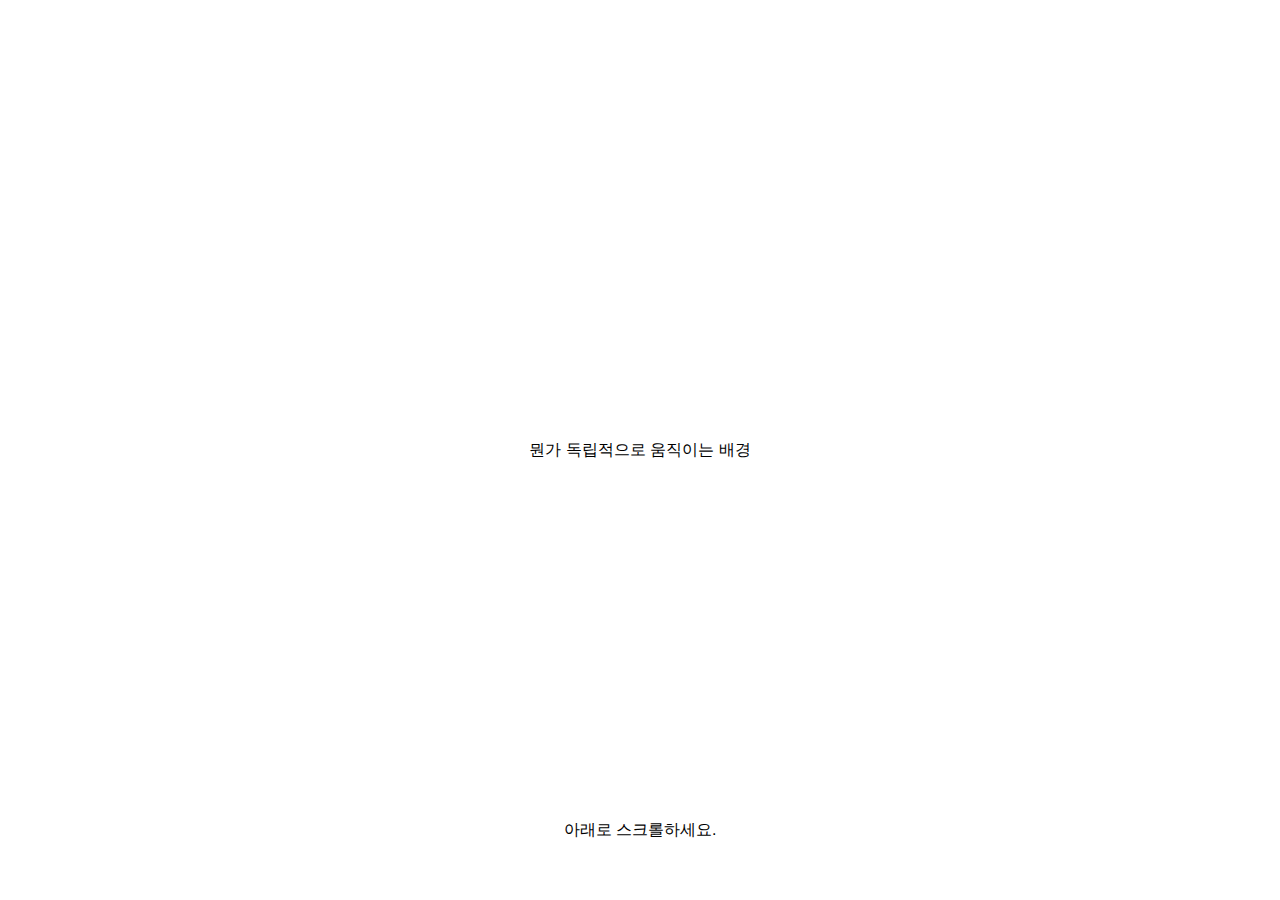
<file: Test/참고.html>
<html>

<head>
  <link rel="stylesheet" href="참고.css">

</head>

<body>
  <div id="app">
    <main class="sticky-container" ref="sticky-container">
      <div class="sticky">
        <div class="slide-container">
          <div class="slide" ref="sl1">
            <div class="slide-big-text">
              <p>안녕하세요.</p>
            </div>
          </div>
          <div class="scdown" ref="scdown">
            <div class="scdown-text">
              아래로 스크롤하세요.
            </div>
          </div>
          <div class="slide" ref="sl2">
            <div class="slide-big-text">
              <p>처음 뵙겠습니다.</p>
            </div>
          </div>
          <div class="slide sl3" ref="sl3">
            <div class="slide-big-text">
              <p>
                동쪽에서 새로운 해가
              </p>
              <p>이윽고 떠올랐습니다.</p>
            </div>
          </div>
          <div class="slide slide-left sl4" ref="sl4">
            <div class="sl4-content">
              <div class="slide-big-text" ref="sl4-big">
                <p ref="sl4-big-1">자세한</p>
                <p ref="sl4-big-2">설명이</p>
                <p ref="sl4-big-3">있을 수도 있어요</p>
              </div>
              <div class="slide-small-text">
                <p>
                  그렇습니다.
                </p>
                <p>
                  이건
                </p>
                <p>
                  글씨가 좀 작습니다.
                </p>
              </div>
            </div>
          </div>
          <div class="wave" ref="wave">
            뭔가 독립적으로 움직이는 배경
          </div>

          <div class="slide slide-left sl5" ref="sl5">
            <div class="slide-big-text">
              <p>엘바노프 스튜디오는</p>
              <p>당신의 풍요로운</p>
              <p>나날을 꿈꿉니다.</p>
            </div>
            <div class="go-surf-wrapper">
              <a href="https://elvanov.com/2195" target="_blank">이 코드의 설명을 보려면 여기를 눌르세요.</a>
            </div>
          </div>
        </div>
      </div>
    </main>

  </div>
  <script type="text/javascript" src="참고.js" async></script>
</body>

</html>
</file>
<file: ch.2 완성코드/style.css>
article {
    display: flex;
    flex-direction: column;
}

.question {
    display: none;
}

.result {
    display: none;
}

#img {
    width: 300px;
    height: 300px;
    margin: 0 auto;
}
</file>
<file: MBTItest/style.css>
article {
  display: flex;
  flex-direction: column;
}
.question {
  display: none;
}
.result {
  display: none;
}

#img {
  width: 300px;
  height: 300px;
  margin: 0 auto;
}
.share {
  margin: 0 auto;
}
.kakao_ad {
  width: 320px;
  margin: 0 auto;
}
.banner {
  display: flex;
  justify-content: center;
  width: 300px;
  margin: 0 auto;
}
.banner-img {
  width: 300px;
}
</file>
<file: Test/style.css>
article {
  display: flex;
  flex-direction: column;
}
.question {
  display: none;
}
.result {
  display: none;
}

#img {
  width: 300px;
  height: 300px;
  margin: 0 auto;
}
.share {
  margin: 0 auto;
}
.kakao_ad {
  width: 320px;
  margin: 0 auto;
}
.banner {
  display: flex;
  justify-content: center;
  width: 300px;
  margin: 0 auto;
}
.banner-img {
  width: 300px;
}
ul {
  list-style: none;
}
body {
  padding: 0;
  margin: 0;
}
</file>
<file: ch.3 완성코드/mbtitest/style.css>
/* 전체 */
body {
    background-color: #1f1f1f;
    color: #ffffff;
    font-family: 'Noto Sans KR', sans-serif;
}
article {
    display: flex;
    flex-direction: column;
}
.copyright-text {
    font-family: "Noto Sans KR";
    font-size: 12px;
    color: #7c7c7c;
}

/* 시작화면 */
.question {
    display: none;
}
.main-title {
    font-size: 14px;
    color: #7c7c7c;
}
.sub-title {
    font-size: 24px;
    font-weight: 100;
    color: #ebebeb;
}
.updown-slash {
    width: 166px;
    margin: 0 auto;
}
.start-cover {
    display: flex;
    justify-content: center;
    align-items: center;
}
.btn-start {
    font-size: 16px;
    color:#ff9300;
    background-color: #1f1f1f;
    border:#1f1f1f;
}
.btn-start, .btn-start:visited, .btn-start:hover, .btn-start:active {
    font-size: 16px;
    color:#ff9300;
    background-color: #1f1f1f;
    border:#1f1f1f;
}
.btn-start:active, .btn-start:focus {
    background-color: #ff9300 !important;
    border:#1f1f1f !important;
    font-size: 16px;
    color:#ffffff;
}

/* 문제 화면 */
.btn-answer, .btn-answer:visited, .btn-answer:hover, .btn-answer:active, .btn-answer:focus {
    background-color: #1f1f1f;
    border:#1f1f1f;
    width: 288px;
    margin: 0 auto;
    font-size: 13px;
    color: #ffffff;
}
.btn-answer:hover {
    background-color: #ff9300 !important;
    border:#1f1f1f !important;
    width: 288px;
    margin: 0 auto;
    font-size: 13px;
    color: #ffffff;
}
.progress-bar {
    background-color: #ff9300;
}
.progress {
    background-color: #525764;
}
.likelion-logo {
    width: 96px;
    margin: 0 auto;
}
.slash-element {
    width: 24px;
    margin: 0 auto;
}
.question-content {
    font-size: 14px;
    color: #ff9300;
}
.rectangle {
    width: 288px;
    height: 8px;
    background-color: #383a43;
    margin: 0 auto;
}
.mid-rectangle {
    width: 288px;
    height: 1px;
    background-color: #383a43;
    margin: 0 auto;
}

/* 결과 화면 */
.result-message {
    color: #ff9300;
    margin: 0 auto;
    font-size: 24px;
    font-weight: 100;
}
.result-animal {
    font-size: 18px;
    font-weight: 100;
    color: #ebebeb;
}
.result-explain {
    font-size: 13px;
    font-weight: normal;
    color: #ff9300;
}
.share-message {
    margin: 0 auto;
    color:#ffffff;
    font-size: 24px;
    font-weight: 100;
}
.result {
    display: none;
}
#img {
    width: 300px;
    height: 300px;
    margin: 0 auto;
}
.share {
    margin: 0 auto;
}
.kakao_ad {
    width: 320px;
    margin: 0 auto;
}
.banner {
    display: flex;
    justify-content: center;
    width: 300px;
    margin: 0 auto;
}
.banner-img {
    width: 300px;
    height: 405.17px;
}
</file>
<file: Test/참고.css>
body {
  padding: 0;
  margin: 0;
}

#app {
  font-family: Avenir, Helvetica, Arial, sans-serif;
  text-align: center;
}

.c2 {
  height: 400px;
}

.sticky {
  position: sticky;
  top: 0;
  width: 100%;
  height: 100vh;
}

.slide-container {
  position: relative;
  display: flex;
  align-items: center;
  justify-content: center;
  width: 100%;
  height: 100%;
}
.slide {
  position: absolute;
  display: none;
  z-index: 0;
}
.slide.enabled {
  display: block;
}

.slide-big-text p {
  margin: 0;
  font-size: 45px;
  font-weight: bold;
  line-height: 1.35;
  letter-spacing: -1.5px;
  word-spacing: 1.5px;
  text-align: center;
}

.slide-small-text {
  margin-top: 20px;
  margin-left: 5px;
}

.slide-small-text p {
  font-size: 18px;
  margin: 0;
}

.scdown {
  position: absolute;
  padding: 30px 0;
  width: 100%;
  height: 50px;
  text-align: center;
  bottom: 0px;
}
</file>
